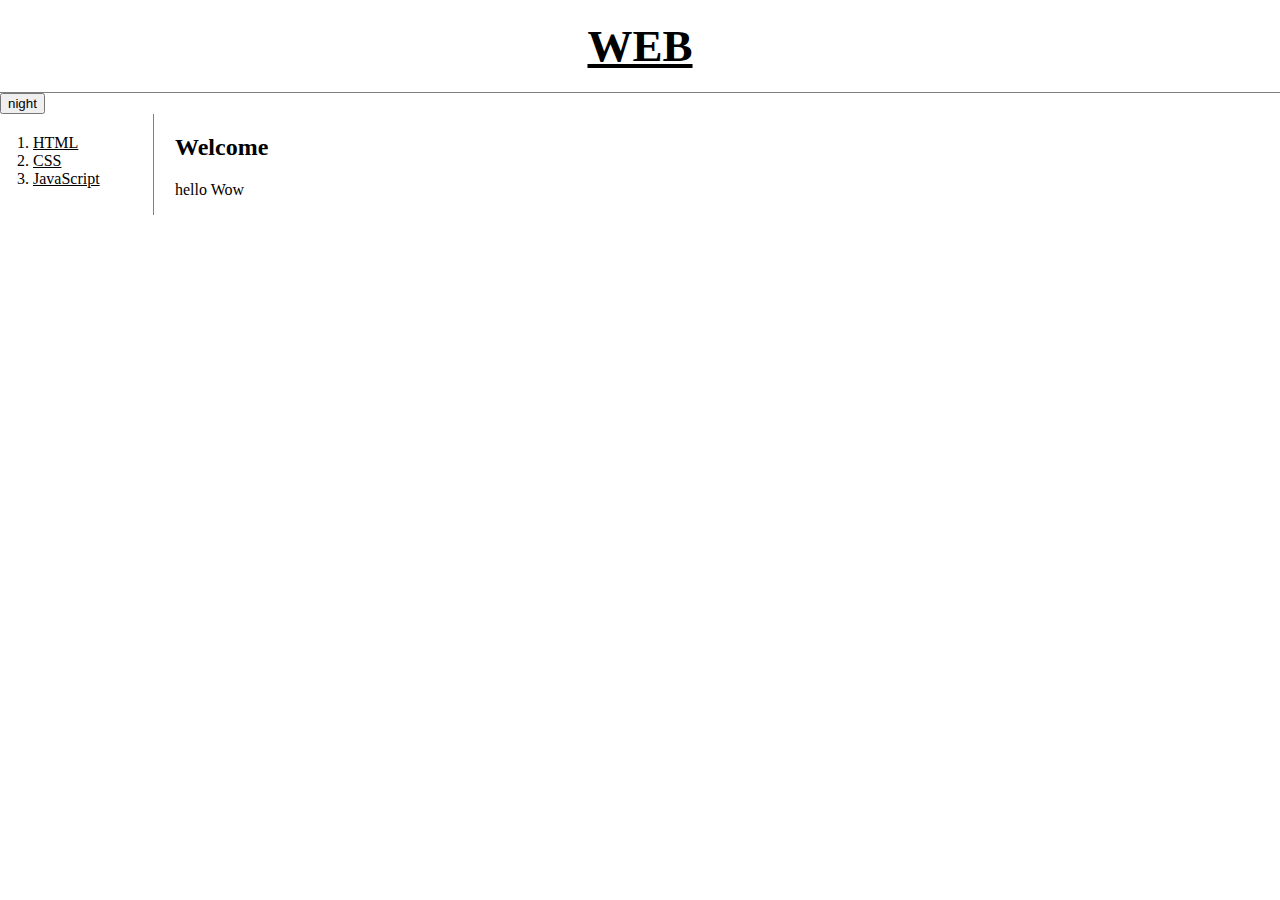
<file: index.html>
<!doctype html>
<html>
<head>
    <title>WEB1 - Welcome</title>
    <meta charset="utf-8">
    <link rel="stylesheet" href="style.css">
    <script src="https://ajax.googleapis.com/ajax/libs/jquery/3.7.1/jquery.min.js"></script>
    <script src="colors.js"></script>
</head>
<body>
    <h1><a href="index.html">WEB</a></h1>
    <input id="night_day" type="button" value="night" onclick="
        nightDayHandler(this);
    ">
    <div id="grid">
        <ol>
            <li><a href="1.html">HTML</a></li>
            <li><a href="2.html">CSS</a></li>
            <li><a href="3.html">JavaScript</a></li>
        </ol>
        <div id="article">
            <h2>Welcome</h2>
            <p>
                hello
                Wow    
            </p>
        </div>
    </div>
</body>
</html>
</file>
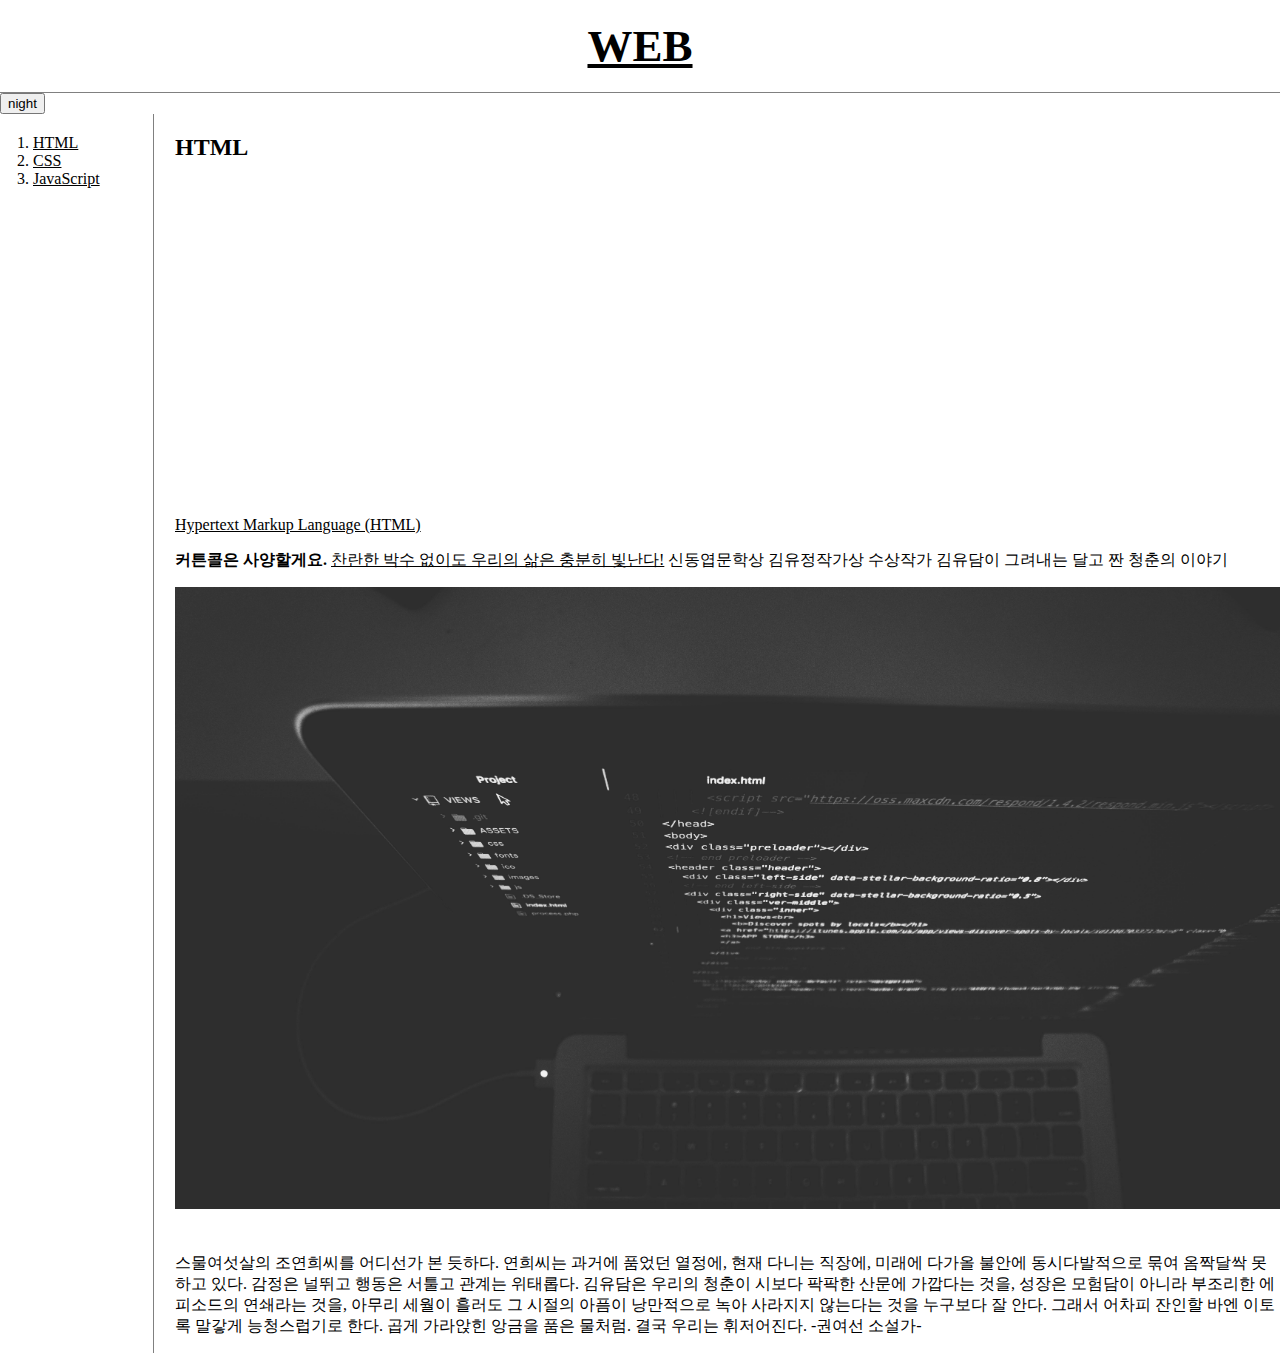
<file: 1.html>
<!doctype html>
<html>
<head>
    <title>WEB1 - HTML</title>
    <meta charset="utf-8">
    <link rel="stylesheet" href="style.css">
    <script src="https://ajax.googleapis.com/ajax/libs/jquery/3.7.1/jquery.min.js"></script>
    <script src="colors.js"></script>
</head>
<body>
    <h1><a href="index.html">WEB</a></h1>
    <input id="night_day" type="button" value="night" onclick="
        nightDayHandler(this);
    ">
    <div id="grid">
        <ol>
            <li><a href="1.html">HTML</a></li>
            <li><a href="2.html">CSS</a></li>
            <li><a href="3.html">JavaScript</a></li>
        </ol>
        <div id="article">
            <h2>HTML</h2>
            <p>
                <iframe width="560" height="315" src="https://www.youtube.com/embed/tZooW6PritE?si=ZCKsg7aaluVYmVSX" title="YouTube video player" frameborder="0" allow="accelerometer; autoplay; clipboard-write; encrypted-media; gyroscope; picture-in-picture; web-share" allowfullscreen></iframe>
            </p>
            <a href="https://html.spec.whatwg.org/multipage/" target="_blank" title="html5 specification">Hypertext Markup Language (HTML)</a>
            <p>
                <strong>커튼콜은 사양할게요.</strong> <u>찬란한 박수 없이도 우리의 삶은 충분히 빛난다!</u> 신동엽문학상 김유정작가상 수상작가 김유담이 그려내는 달고 짠 청춘의 이야기</p>
                <img src="coding.jpg" width="100%">
                <p style="margin-top:40px;">스물여섯살의 조연희씨를 어디선가 본 듯하다. 연희씨는 과거에 품었던 열정에, 현재 다니는 직장에, 미래에 다가올 불안에 동시다발적으로 묶여 옴짝달싹 못하고 있다. 감정은 널뛰고 행동은 서툴고 관계는 위태롭다.
                김유담은 우리의 청춘이 시보다 팍팍한 산문에 가깝다는 것을, 성장은 모험담이 아니라 부조리한 에피소드의 연쇄라는 것을, 아무리 세월이 흘러도 그 시절의 아픔이 낭만적으로 녹아 사라지지 않는다는 것을 누구보다 잘 안다.
                그래서 어차피 잔인할 바엔 이토록 말갛게 능청스럽기로 한다. 곱게 가라앉힌 앙금을 품은 물처럼. 결국 우리는 휘저어진다. -권여선 소설가-
            </p>
        </div>
    </div>
</body>
</html>
</file>
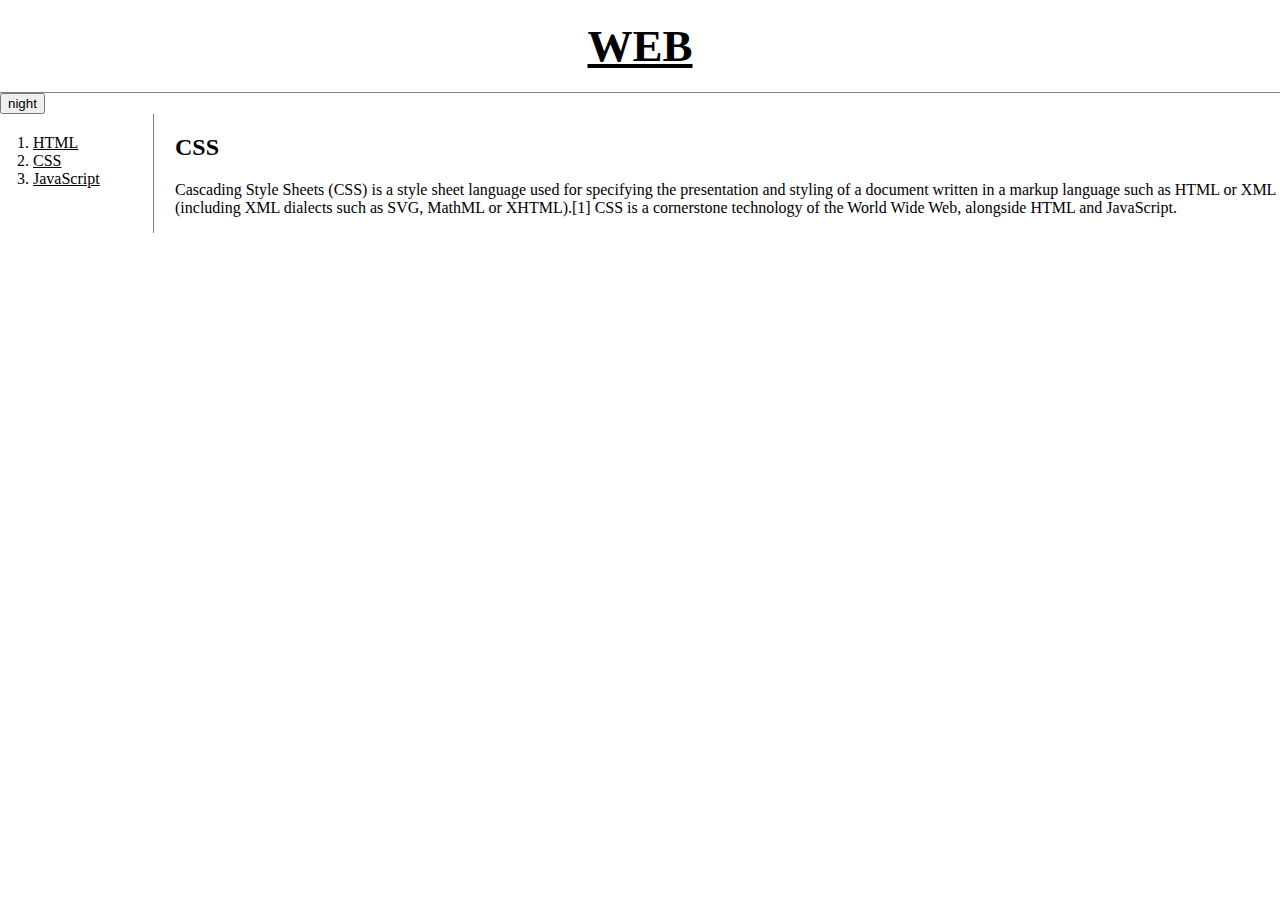
<file: 2.html>
<!doctype html>
<html>
<head>
    <title>WEB1 - CSS</title>
    <meta charset="utf-8">
    <link rel="stylesheet" href="style.css">
    <script src="https://ajax.googleapis.com/ajax/libs/jquery/3.7.1/jquery.min.js"></script>
    <script src="colors.js"></script>
</head>
<body>
    <h1><a href="index.html">WEB</a></h1>
    <input id="night_day" type="button" value="night" onclick="
        nightDayHandler(this);
    ">
    <div id="grid">
        <ol>
            <li><a href="1.html">HTML</a></li>
            <li><a href="2.html">CSS</a></li>
            <li><a href="3.html">JavaScript</a></li>
        </ol>
        <div id="article">
            <h2>CSS</h2>
            <p>
                Cascading Style Sheets (CSS) is a style sheet language used for specifying the presentation and styling of a document written in a markup language such as HTML or XML (including XML dialects such as SVG, MathML or XHTML).[1]
                CSS is a cornerstone technology of the World Wide Web, alongside HTML and JavaScript.
            </p>
        </div>
    </div>
</body>
</html>
</file>
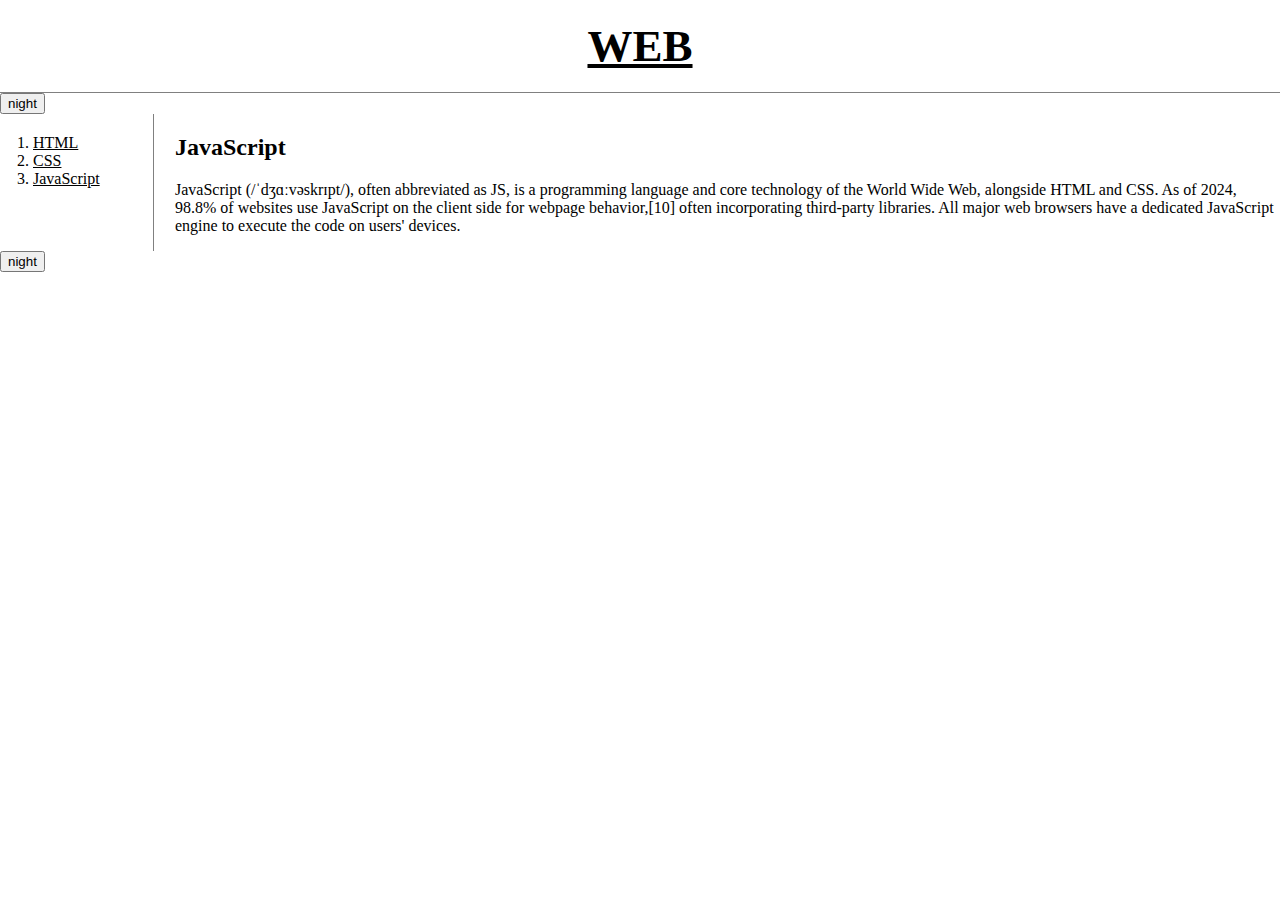
<file: 3.html>
<!doctype html>
<html>
<head>
    <title>WEB1 - JavaScript</title>
    <meta charset="utf-8">
    <link rel="stylesheet" href="style.css">
    <script src="https://ajax.googleapis.com/ajax/libs/jquery/3.7.1/jquery.min.js"></script>
    <script src="colors.js"></script>
</head>
<body>
    <h1><a href="index.html">WEB</a></h1>
    <input id="night_day" type="button" value="night" onclick="
        nightDayHandler(this);
    ">
    <div id="grid">    
        <ol>
            <li><a href="1.html">HTML</a></li>
            <li><a href="2.html">CSS</a></li>
            <li><a href="3.html">JavaScript</a></li>
        </ol>
        <div id="article">
            <h2>JavaScript</h2>
            <p>
                JavaScript (/ˈdʒɑːvəskrɪpt/), often abbreviated as JS, is a programming language and core technology of the World Wide Web, alongside HTML and CSS. As of 2024, 98.8% of websites use JavaScript on the client side for webpage behavior,[10]
                often incorporating third-party libraries. All major web browsers have a dedicated JavaScript engine to execute the code on users' devices.
            </p>
        </div>
    </div>
    <input id="night_day2" type="button" value="night" onclick="
        if(this.value === 'night'){
            document.querySelector('body').style.backgroundColor = 'black';
            document.querySelector('body').style.color = 'white';
            this.value = 'day';
        } else {
            document.querySelector('body').style.backgroundColor = 'white';
            document.querySelector('body').style.color = 'black';
            this.value = 'night';
        }
    ">
</body>
</html>
</file>
<file: style.css>
body{
    margin:0;
}
a {
    color:black;
}
h1{
    font-size:45px;
    text-align:center;
    border-bottom:1px solid gray;
    margin:0;
    padding:20px;
}
ol{
    border-right:1px solid gray;
    width:100px;
    margin:0;
    padding:20px;
}
#grid{
    display:grid;
    grid-template-columns: 150px 1fr;
}
#grid ol{
    padding-left:33px;
}
#grid #article{
    padding-left:25px;
}
@media(max-width:800px){
    #grid{
        display:block;
    }
    ol{
        border-right:none;
    }
    h1{
        border-bottom:none;
    }
}
</file>
